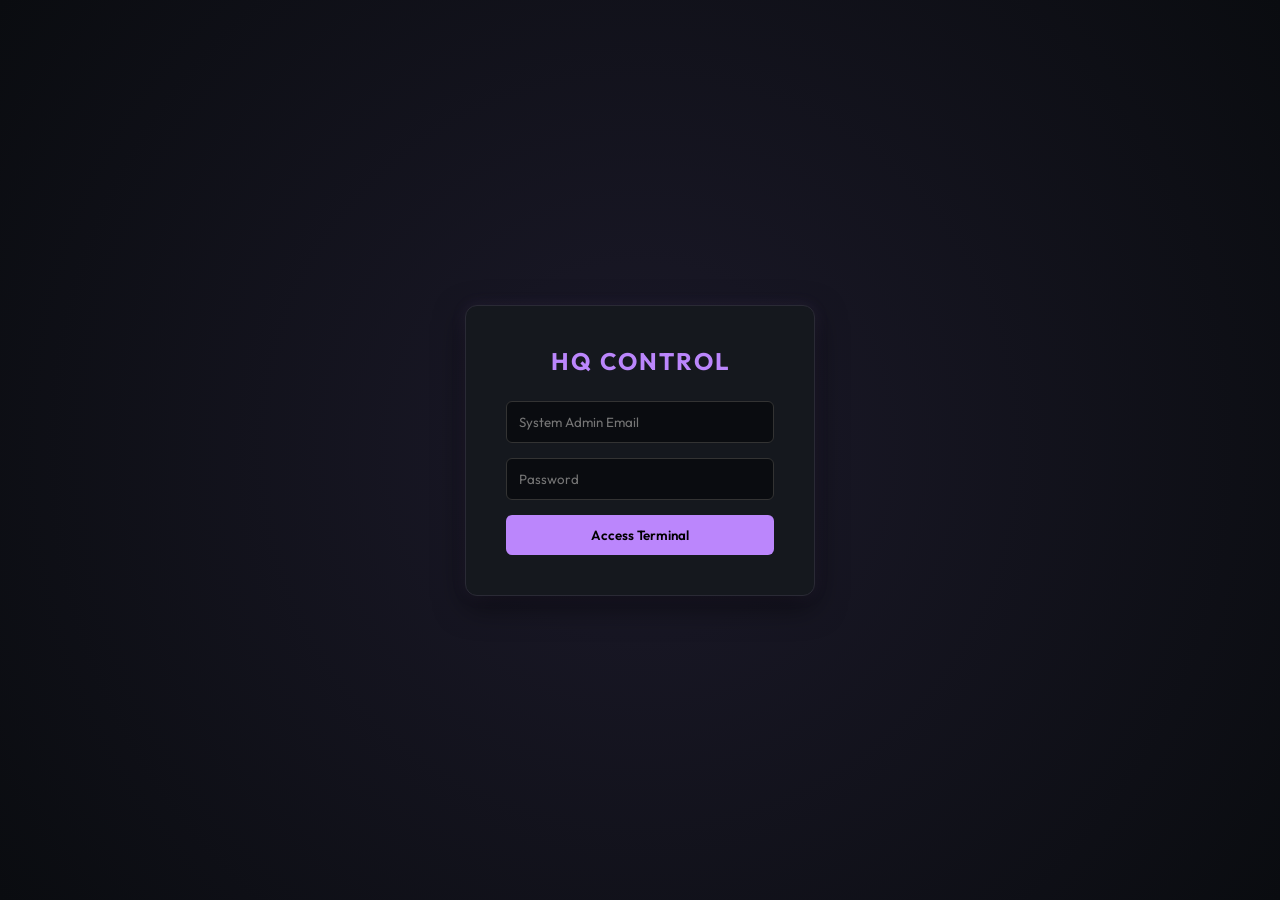
<file: web_app/backend/protected_views/hq-core.html>
<!DOCTYPE html>
<html lang="en">

<head>
    <meta charset="UTF-8">
    <meta name="viewport" content="width=device-width, initial-scale=1.0">
    <title>System HQ - Restricted Access</title>
    <link href="https://fonts.googleapis.com/css2?family=Outfit:wght@300;400;600;700&display=swap" rel="stylesheet">
    <link href="https://cdnjs.cloudflare.com/ajax/libs/font-awesome/6.0.0/css/all.min.css" rel="stylesheet">
    <style>
        :root {
            --bg-color: #0a0c10;
            --card-bg: #15181e;
            --primary: #bb86fc;
            --danger: #cf6679;
            --success: #03dac6;
            --text-main: #e0e0e0;
            --text-muted: #888;
        }

        * {
            margin: 0;
            padding: 0;
            box-sizing: border-box;
            font-family: 'Outfit', sans-serif;
        }

        body {
            background-color: var(--bg-color);
            color: var(--text-main);
            min-height: 100vh;
        }

        /* --- LOGIN VIEW --- */
        #login-view {
            display: flex;
            justify-content: center;
            align-items: center;
            height: 100vh;
            background: radial-gradient(circle at center, #1b1929 0%, var(--bg-color) 100%);
        }

        .hq-login-box {
            background: var(--card-bg);
            padding: 40px;
            border-radius: 12px;
            box-shadow: 0 10px 30px rgba(0, 0, 0, 0.5), 0 0 15px rgba(187, 134, 252, 0.1);
            text-align: center;
            width: 350px;
            border: 1px solid #2a2a35;
        }

        .hq-login-box h2 {
            margin-bottom: 25px;
            color: var(--primary);
            letter-spacing: 2px;
            text-transform: uppercase;
            font-weight: 700;
        }

        .hq-login-box input {
            width: 100%;
            padding: 12px;
            margin-bottom: 15px;
            border-radius: 6px;
            border: 1px solid #333;
            background: #0a0c10;
            color: #fff;
            outline: none;
            transition: 0.3s;
        }

        .hq-login-box input:focus {
            border-color: var(--primary);
        }

        .hq-btn {
            background: var(--primary);
            color: #000;
            font-weight: 600;
            width: 100%;
            padding: 12px;
            border: none;
            border-radius: 6px;
            cursor: pointer;
            transition: all 0.3s;
        }

        .hq-btn:hover {
            background: #d0a8ff;
            transform: translateY(-2px);
        }

        /* --- DASHBOARD VIEW --- */
        #dashboard-view {
            display: none;
        }

        header {
            background: var(--card-bg);
            padding: 15px 30px;
            display: flex;
            justify-content: space-between;
            align-items: center;
            border-bottom: 1px solid #222;
        }

        header h1 {
            font-size: 20px;
            color: var(--primary);
            letter-spacing: 1px;
        }

        .main-container {
            display: flex;
            max-width: 1200px;
            margin: 30px auto;
            gap: 20px;
            padding: 0 20px;
        }

        .sidebar {
            flex: 1;
            background: var(--card-bg);
            border-radius: 10px;
            padding: 15px;
            height: fit-content;
        }

        .sidebar-menu {
            list-style: none;
        }

        .sidebar-menu li {
            padding: 12px 15px;
            margin-bottom: 5px;
            cursor: pointer;
            border-radius: 6px;
            transition: 0.2s;
            color: var(--text-muted);
        }

        .sidebar-menu li:hover,
        .sidebar-menu li.active {
            background: #222;
            color: #fff;
        }

        .sidebar-menu li i {
            margin-right: 10px;
        }

        .content {
            flex: 3;
        }

        .section-panel {
            display: none;
            background: var(--card-bg);
            border-radius: 10px;
            padding: 25px;
            min-height: 500px;
        }

        .section-panel.active {
            display: block;
        }

        .section-header {
            border-bottom: 1px solid #333;
            padding-bottom: 15px;
            margin-bottom: 20px;
        }

        .section-title {
            font-size: 22px;
            font-weight: 600;
        }

        /* ANALYTICS */
        .metrics-grid {
            display: grid;
            grid-template-columns: repeat(auto-fit, minmax(180px, 1fr));
            gap: 15px;
        }

        .metric-card {
            background: #20232a;
            padding: 20px;
            border-radius: 8px;
            text-align: center;
            border-bottom: 3px solid var(--primary);
        }

        .metric-card h3 {
            font-size: 32px;
            color: #fff;
            margin-bottom: 5px;
        }

        .metric-card p {
            font-size: 14px;
            color: var(--text-muted);
            text-transform: uppercase;
            letter-spacing: 1px;
        }

        /* LISTS (Requests & Updates) */
        .list-item {
            background: #1a1d24;
            border: 1px solid #333;
            border-radius: 8px;
            padding: 15px;
            margin-bottom: 15px;
            display: flex;
            justify-content: space-between;
            align-items: center;
        }

        .list-details h4 {
            color: #fff;
            margin-bottom: 5px;
            font-size: 18px;
        }

        .list-details p {
            color: var(--text-muted);
            font-size: 14px;
            margin-bottom: 3px;
        }

        .list-actions {
            display: flex;
            gap: 10px;
        }

        .btn-approve {
            background: var(--success);
            color: #000;
            border: none;
            padding: 8px 15px;
            border-radius: 4px;
            cursor: pointer;
            font-weight: 600;
        }

        .btn-reject {
            background: var(--danger);
            color: #000;
            border: none;
            padding: 8px 15px;
            border-radius: 4px;
            cursor: pointer;
            font-weight: 600;
        }

        /* ALERTS */
        #alert-container {
            position: fixed;
            top: 20px;
            right: 20px;
            z-index: 1000;
        }

        .alert {
            background: #333;
            color: #fff;
            padding: 15px 20px;
            margin-bottom: 10px;
            border-radius: 6px;
            box-shadow: 0 4px 12px rgba(0, 0, 0, 0.3);
            transform: translateX(120%);
            animation: slideIn 0.3s forwards;
        }

        .alert.error {
            background: var(--danger);
        }

        .alert.success {
            background: var(--success);
            color: #000;
        }

        @keyframes slideIn {
            to {
                transform: translateX(0);
            }
        }
    </style>
</head>

<body>

    <div id="alert-container"></div>

    <div id="login-view">
        <div class="hq-login-box">
            <h2>HQ Control</h2>
            <input type="text" id="hq-email" placeholder="System Admin Email">
            <input type="password" id="hq-pwd" placeholder="Password">
            <button class="hq-btn" onclick="loginHQ()">Access Terminal</button>
        </div>
    </div>

    <div id="dashboard-view">
        <header>
            <h1><i class="fa-solid fa-shield-halved"></i> SYSTEM HQ</h1>
            <button class="hq-btn" style="width: auto; padding: 6px 15px;" onclick="logoutHQ()">Logout</button>
        </header>

        <div class="main-container">
            <div class="sidebar">
                <ul class="sidebar-menu">
                    <li class="active" onclick="switchTab('analytics')"><i class="fa-solid fa-chart-line"></i> Analytics
                        Dashboard</li>
                    <li onclick="switchTab('registrations')"><i class="fa-solid fa-hospital"></i> New Registrations</li>
                    <li onclick="switchTab('updates')"><i class="fa-solid fa-pen-to-square"></i> Profile Updates</li>
                    <li onclick="switchTab('users')"><i class="fa-solid fa-users"></i> Users Directory</li>
                    <li onclick="switchTab('queries')"><i class="fa-solid fa-circle-question"></i> Support Queries</li>
                </ul>
            </div>

            <div class="content">
                <!-- Analytics Tab -->
                <div id="tab-analytics" class="section-panel active">
                    <div class="section-header">
                        <div class="section-title">System Overview</div>
                    </div>
                    <div class="metrics-grid" id="analytics-grid">
                        <div class="metric-card">
                            <h3>-</h3>
                            <p>Hospitals</p>
                        </div>
                        <div class="metric-card">
                            <h3>-</h3>
                            <p>Drivers</p>
                        </div>
                        <div class="metric-card">
                            <h3>-</h3>
                            <p>Patients</p>
                        </div>
                        <div class="metric-card">
                            <h3>-</h3>
                            <p>Active Emergencies</p>
                        </div>
                    </div>
                </div>

                <!-- Registrations Tab -->
                <div id="tab-registrations" class="section-panel">
                    <div class="section-header">
                        <div class="section-title">Pending Hospital Registrations</div>
                    </div>
                    <div id="registrations-list">
                        <!-- Filled by JS -->
                    </div>
                </div>

                <!-- Updates Tab -->
                <div id="tab-updates" class="section-panel">
                    <div class="section-header">
                        <div class="section-title">Pending Profile Updates</div>
                    </div>
                    <div id="updates-list">
                        <!-- Filled by JS -->
                    </div>
                </div>

                <!-- Users Directory -->
                <div id="tab-users" class="section-panel">
                    <div class="section-header">
                        <div class="section-title">Universal Users Directory</div>
                        <div
                            style="display:flex; gap:10px; margin-top:15px; border-bottom:1px solid #333; padding-bottom:10px;">
                            <button class="hq-btn" style="flex:1; background:#222; color:#fff;"
                                onclick="showUserCategory('hospitals')" id="btn-cat-hospitals">Hospitals</button>
                            <button class="hq-btn" style="flex:1; background:#222; color:#fff;"
                                onclick="showUserCategory('patients')" id="btn-cat-patients">Patients</button>
                            <button class="hq-btn" style="flex:1; background:#222; color:#fff;"
                                onclick="showUserCategory('drivers')" id="btn-cat-drivers">Drivers</button>
                        </div>
                    </div>
                    <div id="users-list">
                        <!-- Filled by JS -->
                    </div>
                </div>

                <!-- Queries Tab -->
                <div id="tab-queries" class="section-panel">
                    <div class="section-header"
                        style="display:flex; justify-content:space-between; align-items:center;">
                        <div class="section-title">Support Queries</div>
                        <button class="hq-btn" style="width:auto; padding: 6px 15px;"
                            onclick="toggleSolvedQueries()">Toggle Solved Queries</button>
                    </div>

                    <div id="queries-list">
                        <!-- Filled by JS -->
                    </div>

                    <div id="solved-queries-wrap"
                        style="display:none; margin-top:30px; border-top: 1px solid #333; padding-top:20px;">
                        <h4 style="color:var(--success); margin-bottom:15px;">Solved Queries</h4>
                        <div id="solved-queries-list"></div>
                    </div>
                </div>
            </div>
        </div>
    </div>

    <!-- View Modal -->
    <div id="view-modal"
        style="display:none; position:fixed; top:0; left:0; width:100%; height:100%; background:rgba(0,0,0,0.9); z-index:9999; justify-content:center; align-items:center;">
        <div
            style="background:var(--card-bg); border-radius:10px; width:90%; height:90%; border:1px solid #333; display:flex; flex-direction:column; overflow:hidden;">
            <div
                style="padding:15px; border-bottom:1px solid #333; display:flex; justify-content:space-between; align-items:center; background:#000;">
                <h3 style="color:var(--primary); margin:0;">Read-Only Account View</h3>
                <button class="btn-reject" style="width:100px;"
                    onclick="document.getElementById('view-modal').style.display='none'">Close View</button>
            </div>
            <iframe id="view-iframe" src="" style="width:100%; height:100%; border:none; flex:1;"></iframe>
        </div>
    </div>

    <!-- Query Reply Modal -->
    <div id="reply-modal"
        style="display:none; position:fixed; top:0; left:0; width:100%; height:100%; background:rgba(0,0,0,0.8); z-index:9999; justify-content:center; align-items:center;">
        <div style="background:var(--card-bg); padding:30px; border-radius:10px; width:500px; border:1px solid #333;">
            <h3 style="color:var(--primary); margin-bottom:15px;">Reply to Query</h3>
            <p id="reply-info" style="color:var(--text-muted); margin-bottom:15px;"></p>
            <textarea id="reply-text"
                style="width:100%; height:120px; background:#0a0c10; color:#fff; border:1px solid #333; border-radius:5px; padding:10px; margin-bottom:15px;"
                placeholder="Type your response here..."></textarea>
            <div style="display:flex; gap:10px;">
                <button class="btn-approve" style="flex:1;" onclick="sendReply()">Send Reply</button>
                <button class="btn-reject" style="flex:1;"
                    onclick="document.getElementById('reply-modal').style.display='none'">Cancel</button>
            </div>
        </div>
    </div>

    <script src="hq-core.js"></script>
</body>

</html>
</file>
